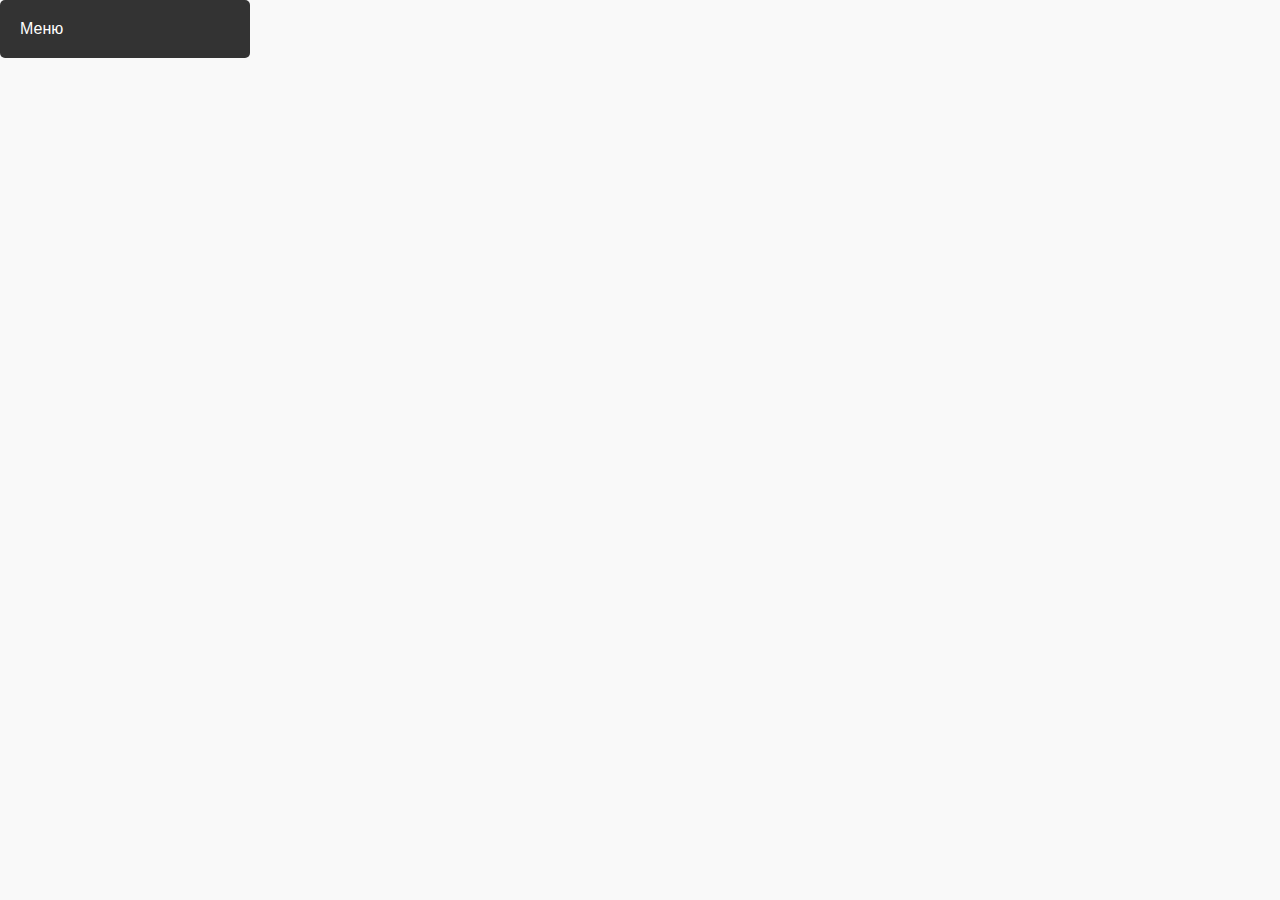
<file: index.html>
<!DOCTYPE html>
<html lang="ru">
  <head>
    <meta charset="utf-8">
    <meta name="viewport" content="width=device-width, initial-scale=1.0">
    <title>Шпаргалка</title>
    <link rel="stylesheet" href="./styles/menu.css">
    <link rel="stylesheet" href="./styles/content.css">
  </head>
  <body>
      <nav>
        <ul>
          <li>
            Меню
            <ul>
              <li>
                Книги
                <ul>

                </ul>
              </li>
              <li>
                Статьи
                <ul>

                </ul>
              </li>
              <li>
                Электроника
                <ul>
                  <li>
                    MCU
                    <ul>
                      <li>
                        <a href="./elektronics/mcu/stm8/"
                           target="content">STM8</a>
                      </li>
                    </ul>
                  </li>
                </ul>
              </li>
            </ul>
          </li>
        </ul>
      </nav>
    <div class="container">
        <iframe class="content" name="content"></iframe>
    </div>
  </body>
</html>
</file>
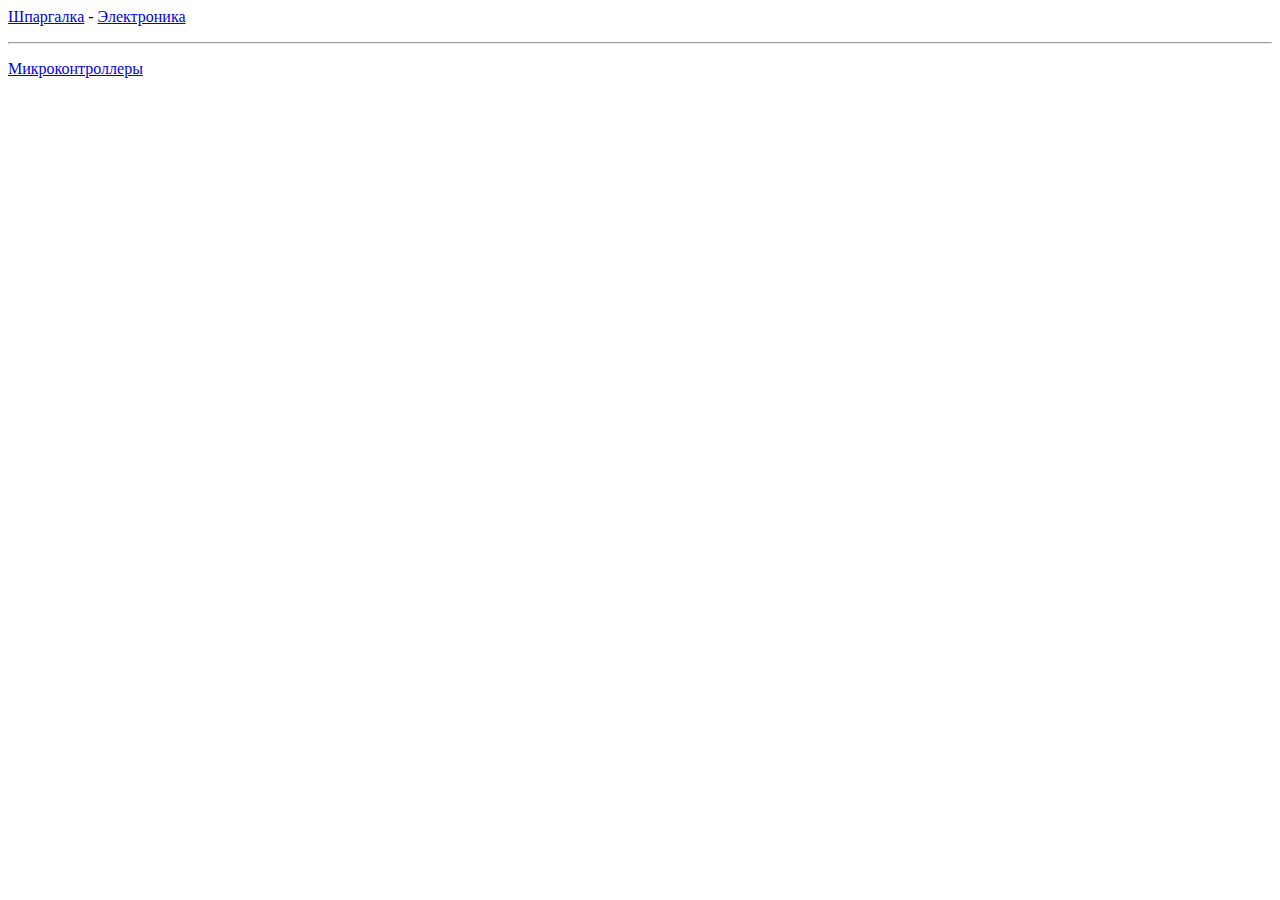
<file: elektronics/index.html>
<html>
  <head>
    <title>Шпаргалки - Электроника</title>
  </head>
  <body>
    <p>
      <a href="/begin-diagnostic/">Шпаргалка</a> - 
      <a href="/begin-diagnostic/elektronics/">Электроника</a>
    </p>
    <hr>
    <p>
      <a href="mcu/">Микроконтроллеры</a>
    </p>
  </body>
</html>
</file>
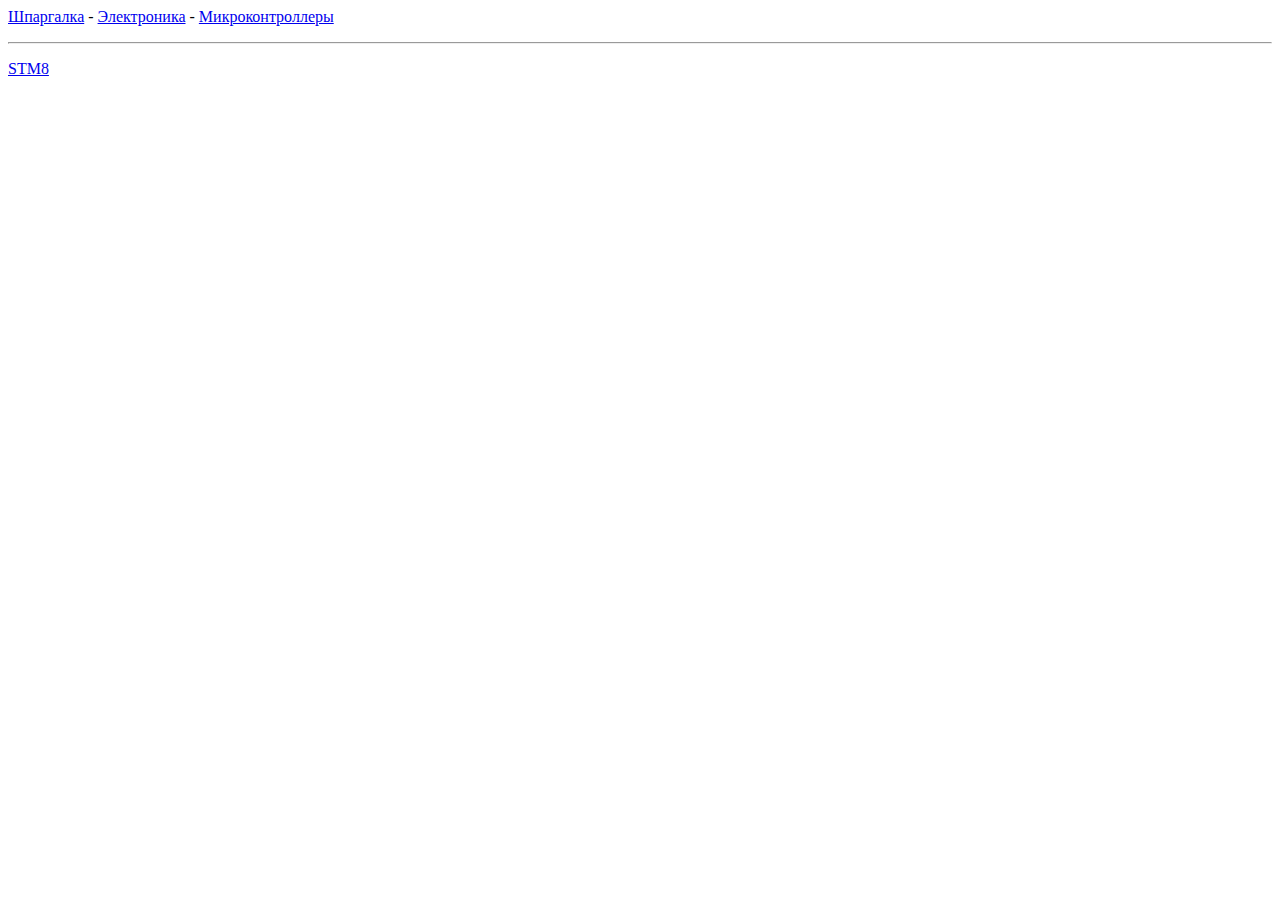
<file: elektronics/mcu/index.html>
<html>
  <head>
    <title>Шпаргалка - Микроконтроллеры</title>
  </head>
  <body>
    <p>
      <a href="/begin-diagnostic/">Шпаргалка</a> - 
      <a href="/begin-diagnostic/elektronics/">Электроника</a> - 
      <a href="/begin-diagnostic/elektronics/mcu/">Микроконтроллеры</a>
    </p>
    <hr>
    <p>
      <a href="stm8/">STM8</a>
    </p>
  </body>
</html>
</file>
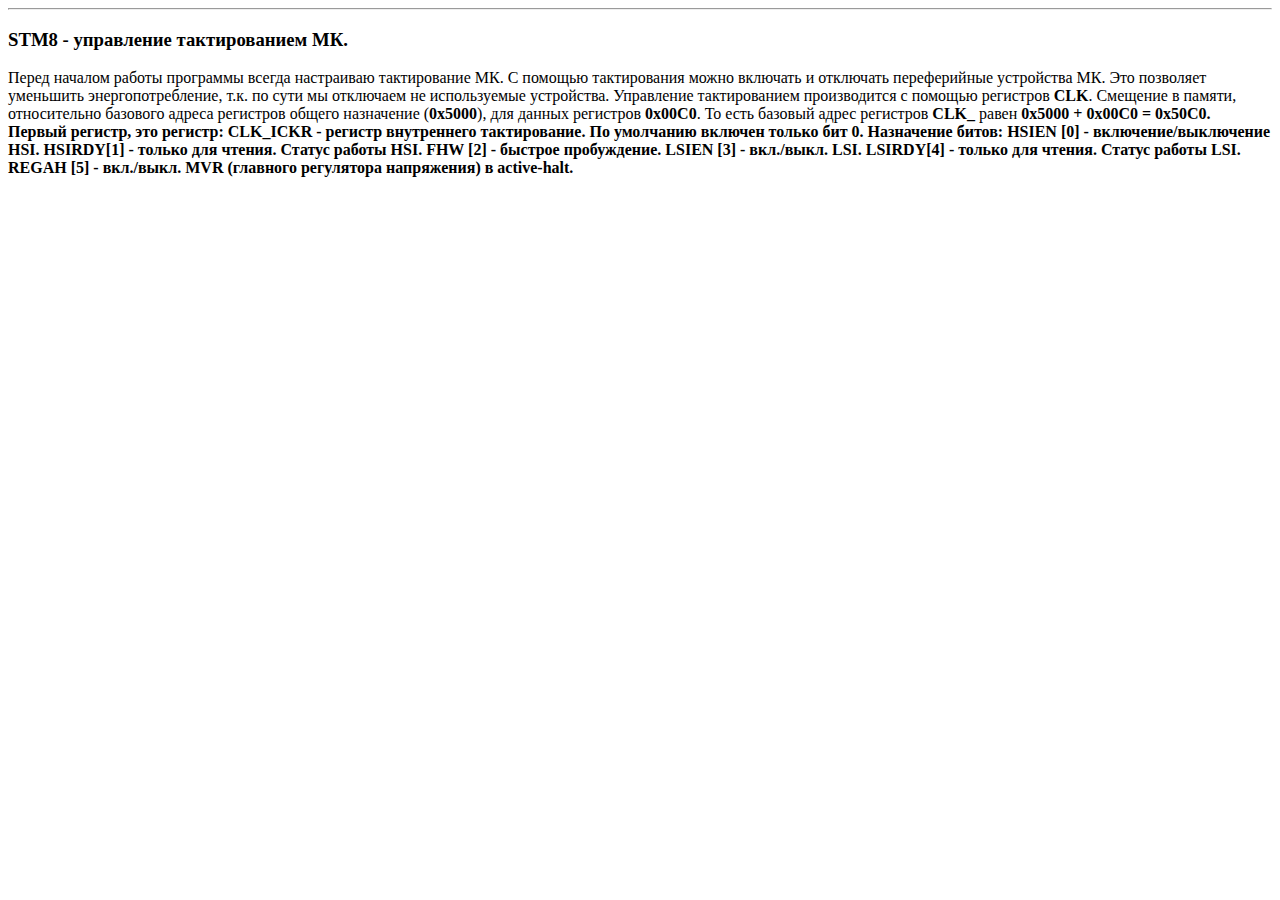
<file: stm8_upravlenie_taktirovaniem.html>
<html>
  <head>
    <title>Шпаргалка - STM8 - Управление тактированием</title>
  </head>
  <body>
    <hr>
    <h3>STM8 - управление тактированием МК.</h3>
    Перед началом работы программы всегда настраиваю тактирование МК. С помощью тактирования можно включать и отключать переферийные устройства МК. Это позволяет уменьшить энергопотребление, т.к. по сути мы отключаем не используемые устройства.
    Управление тактированием производится с помощью регистров <b>CLK</b>. Смещение в памяти, относительно базового адреса регистров общего назначение (<b>0x5000</b>), для данных регистров <b>0x00C0</b>. То есть базовый адрес регистров <b>CLK_</b> равен <b>0x5000 + 0x00C0 = 0x50C0<b>. Первый регистр, это регистр:
      <b>CLK_ICKR</b> - регистр внутреннего тактирование. По умолчанию включен только бит 0. Назначение битов:
        <b>HSIEN</b> [0] - включение/выключение HSI.
        <b>HSIRDY</b>[1] - только для чтения. Статус работы HSI.
        <b>FHW</b>   [2] - быстрое пробуждение.
        <b>LSIEN</b> [3] - вкл./выкл. LSI.
        <b>LSIRDY</b>[4] - только для чтения. Статус работы LSI.
        <b>REGAH</b> [5] - вкл./выкл. MVR (главного регулятора напряжения) в active-halt.
  </body>
</html>
</file>
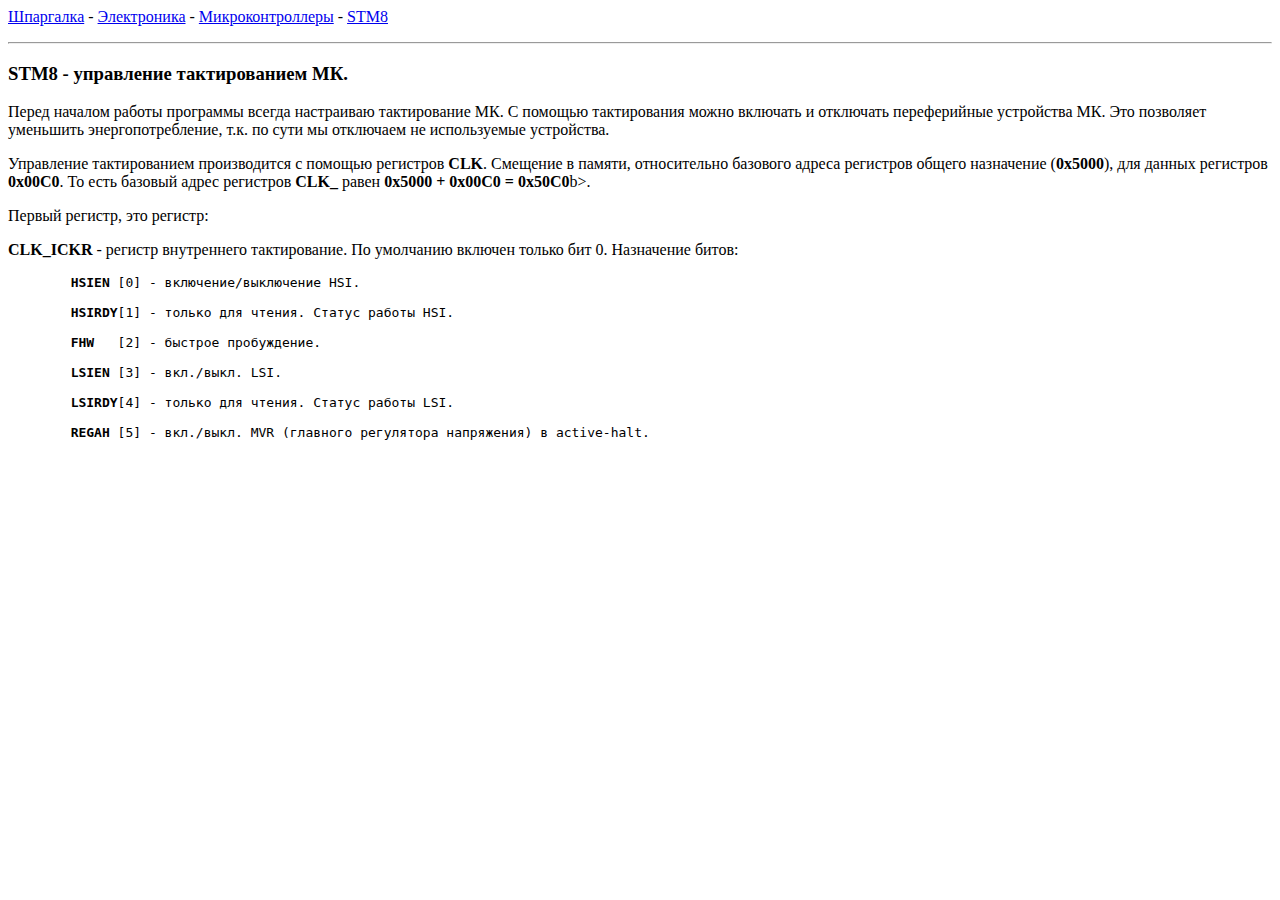
<file: elektronics/mcu/stm8/stm8_upravlenie_taktirovaniem.html>
<html>
  <head>
    <title>Шпаргалка - STM8 - Управление тактированием</title>
  </head>
  <body>
    <p>
      <a href="/begin-diagnostic/">Шпаргалка</a> - 
      <a href="/begin-diagnostic/elektronics/">Электроника</a> - 
      <a href="/begin-diagnostic/elektronics/mcu/">Микроконтроллеры</a> - 
      <a href="/begin-diagnostic/elektronics/mcu/stm8/">STM8</a>
    </p>
    <hr>
    <h3>STM8 - управление тактированием МК.</h3>
    <p>
      Перед началом работы программы всегда настраиваю тактирование МК. С помощью тактирования можно включать и отключать переферийные устройства МК. Это позволяет уменьшить энергопотребление, т.к. по сути мы отключаем не используемые устройства.
    </p>
    <p>
      Управление тактированием производится с помощью регистров <b>CLK</b>. Смещение в памяти, относительно базового адреса регистров общего назначение (<b>0x5000</b>), для данных регистров <b>0x00C0</b>. То есть базовый адрес регистров <b>CLK_</b> равен <b>0x5000 + 0x00C0 = 0x50C0</b>b>.
    </p>
    <p>
      Первый регистр, это регистр:
    </p>
    <p>
      <b>CLK_ICKR</b> - регистр внутреннего тактирование. По умолчанию включен только бит 0. Назначение битов:
    </p>
    <p>
      <pre>
        <b>HSIEN</b> [0] - включение/выключение HSI.<br>
        <b>HSIRDY</b>[1] - только для чтения. Статус работы HSI.<br>
        <b>FHW</b>   [2] - быстрое пробуждение.<br>
        <b>LSIEN</b> [3] - вкл./выкл. LSI.<br>
        <b>LSIRDY</b>[4] - только для чтения. Статус работы LSI.<br>
        <b>REGAH</b> [5] - вкл./выкл. MVR (главного регулятора напряжения) в active-halt.<br>
      </pre>
    </p>
  </body>
</html>
</file>
<file: styles/menu.css>
* {
  margin: 0;
  padding: 0;
  box-sizing: border-box;
}

/* Базовый стиль body */
body {
  font-family: Arial, sans-serif;
  background-color: #f9f9f9;
}

/* Контейнер меню */
nav {
  background-color: #333;
  border-radius: 5px;
  padding: 20px;
  width: 250px;
}

/* Основной список меню */
nav ul {
  list-style: none;
  color: #fff;
}

/* Элементы основного меню */
nav > ul > li {
  position: relative; /* необходимо для абсолютного позиционирования выпадающего меню */
}

/* Ссылки основного меню */
nav a {
  display: block;
  color: white;
  text-decoration: none;
  padding: 15px 20px;
  transition: background-color 0.3s ease;
}

/* Эффект наведения на основные ссылки */
nav a:hover, nav a:focus {
  background-color: #555;
  outline: none;
}

/* Выпадающее меню скрыто по умолчанию */
nav ul ul {
  display: none;
  position: absolute;
  top: 100%; /* позиционируется под основным меню */
  left: 0;
  background-color: #444;
  border-radius: 0 0 5px 5px;
  min-width: 200px;
  z-index: 1000;
  box-shadow: 0 8px 16px rgba(0,0,0,0.2);
  color: #fff;
}

/* Элементы выпадающего меню */
nav ul ul li {
  position: relative;
  color: #fff;
}

/* Ссылки выпадающего меню */
nav ul ul a {
  padding: 12px 20px;
  color: #fff;
  font-size: 0.9rem;
}

/* Наведение и фокус на ссылках выпадающего меню */
nav ul ul a:hover, nav ul ul a:focus {
  background-color: #666;
  color: white;
  outline: none;
}

/* Показать выпадающее меню при наведении на родителя */
nav ul li:hover > ul,
nav ul li:focus-within > ul {
  display: block;
}

/* Переход для более плавного открытия */
nav ul ul {
  transition: opacity 0.3s ease;
  opacity: 0;
  pointer-events: none;
}

nav ul li:hover > ul,
nav ul li:focus-within > ul {
  opacity: 1;
  pointer-events: auto;
}

/* Адаптивность: более широкое меню на маленьких экранах */
@media (max-width: 400px) {
  nav {
    width: 100%;
  }
}

/* Пример видимого фокуса для доступности */
a:focus {
  outline: 2px solid #00aaff;
  outline-offset: 2px;
}
</file>
<file: styles/content.css>
html, body {
  margin: 0;
  padding: 0;
  border: 0;
  width: 100vw;
  height: 100vh;
}

.container {
  margin-top: 10px;
  padding: 0;
  border: 0;
  width: 100%;
  height: calc(100% - 80px);
}

.content {
  border: none;
  width: 100%;
  height: 100%;
}
</file>
